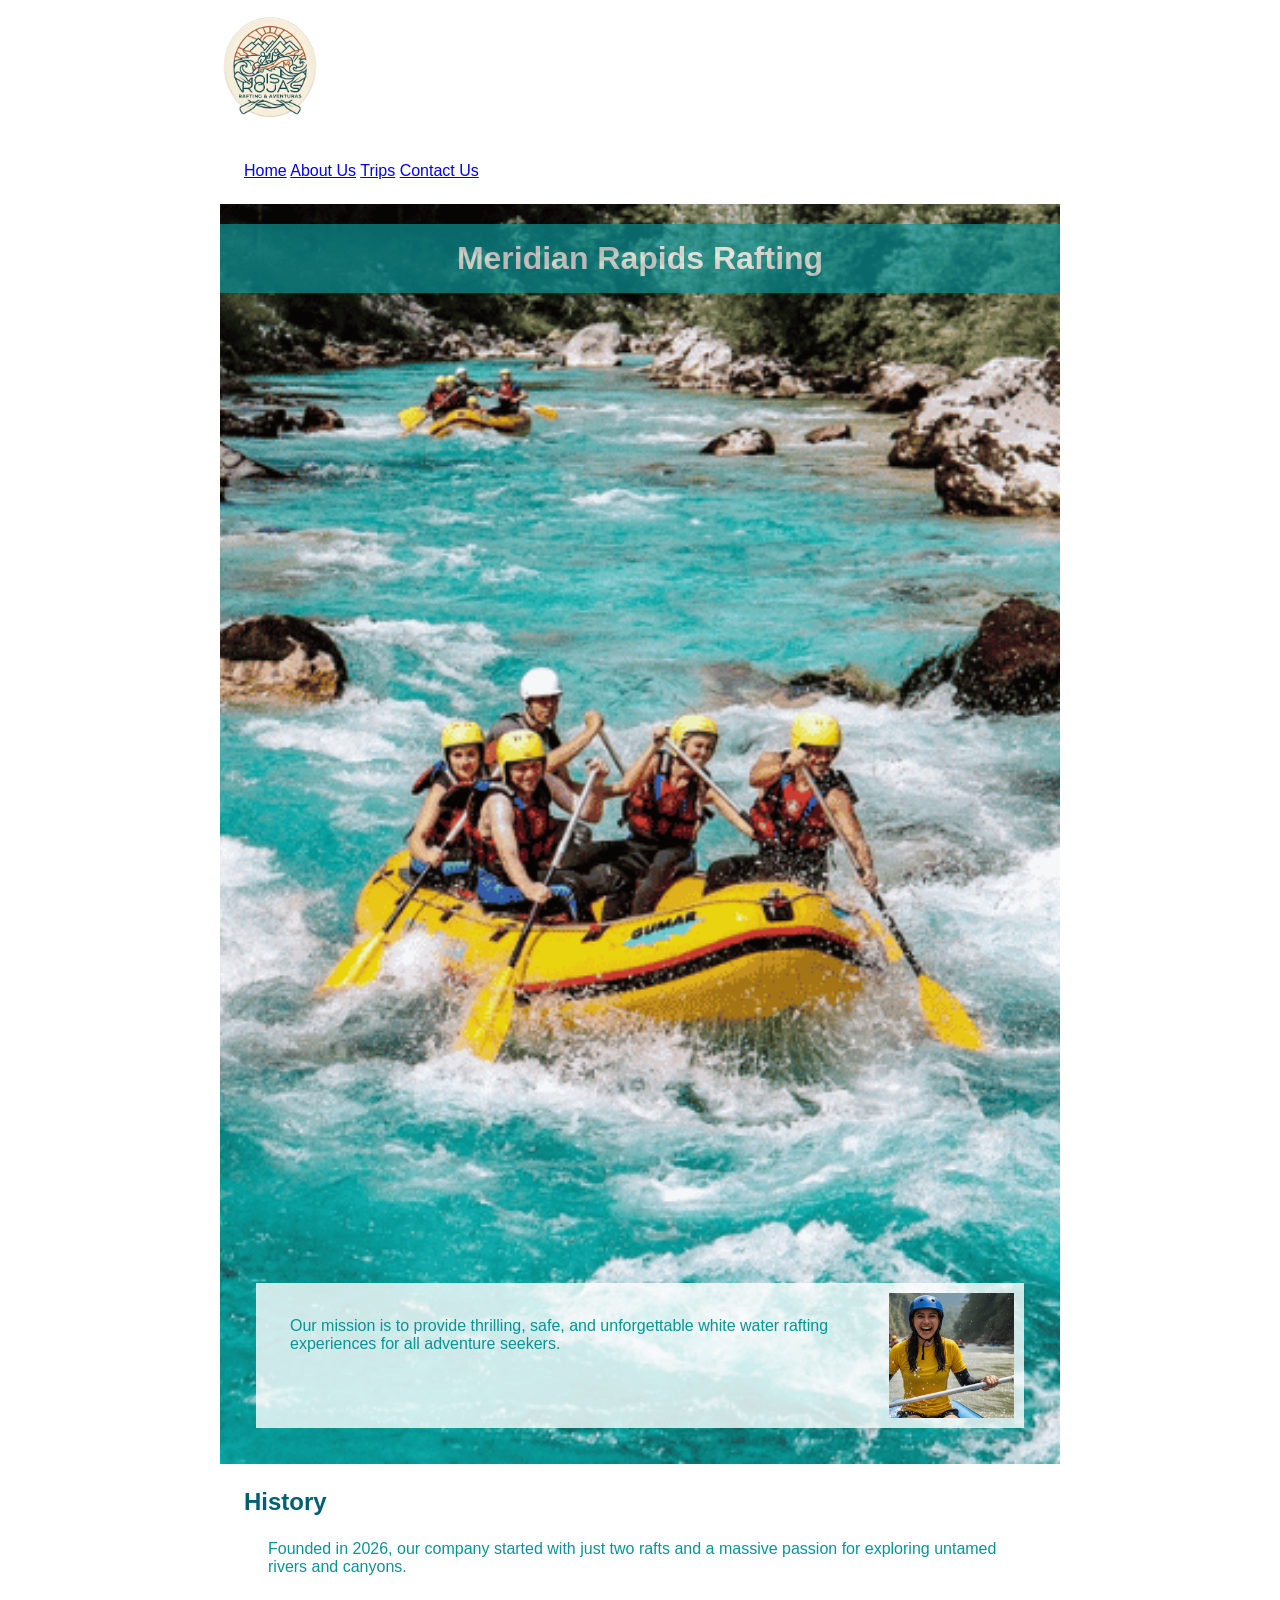
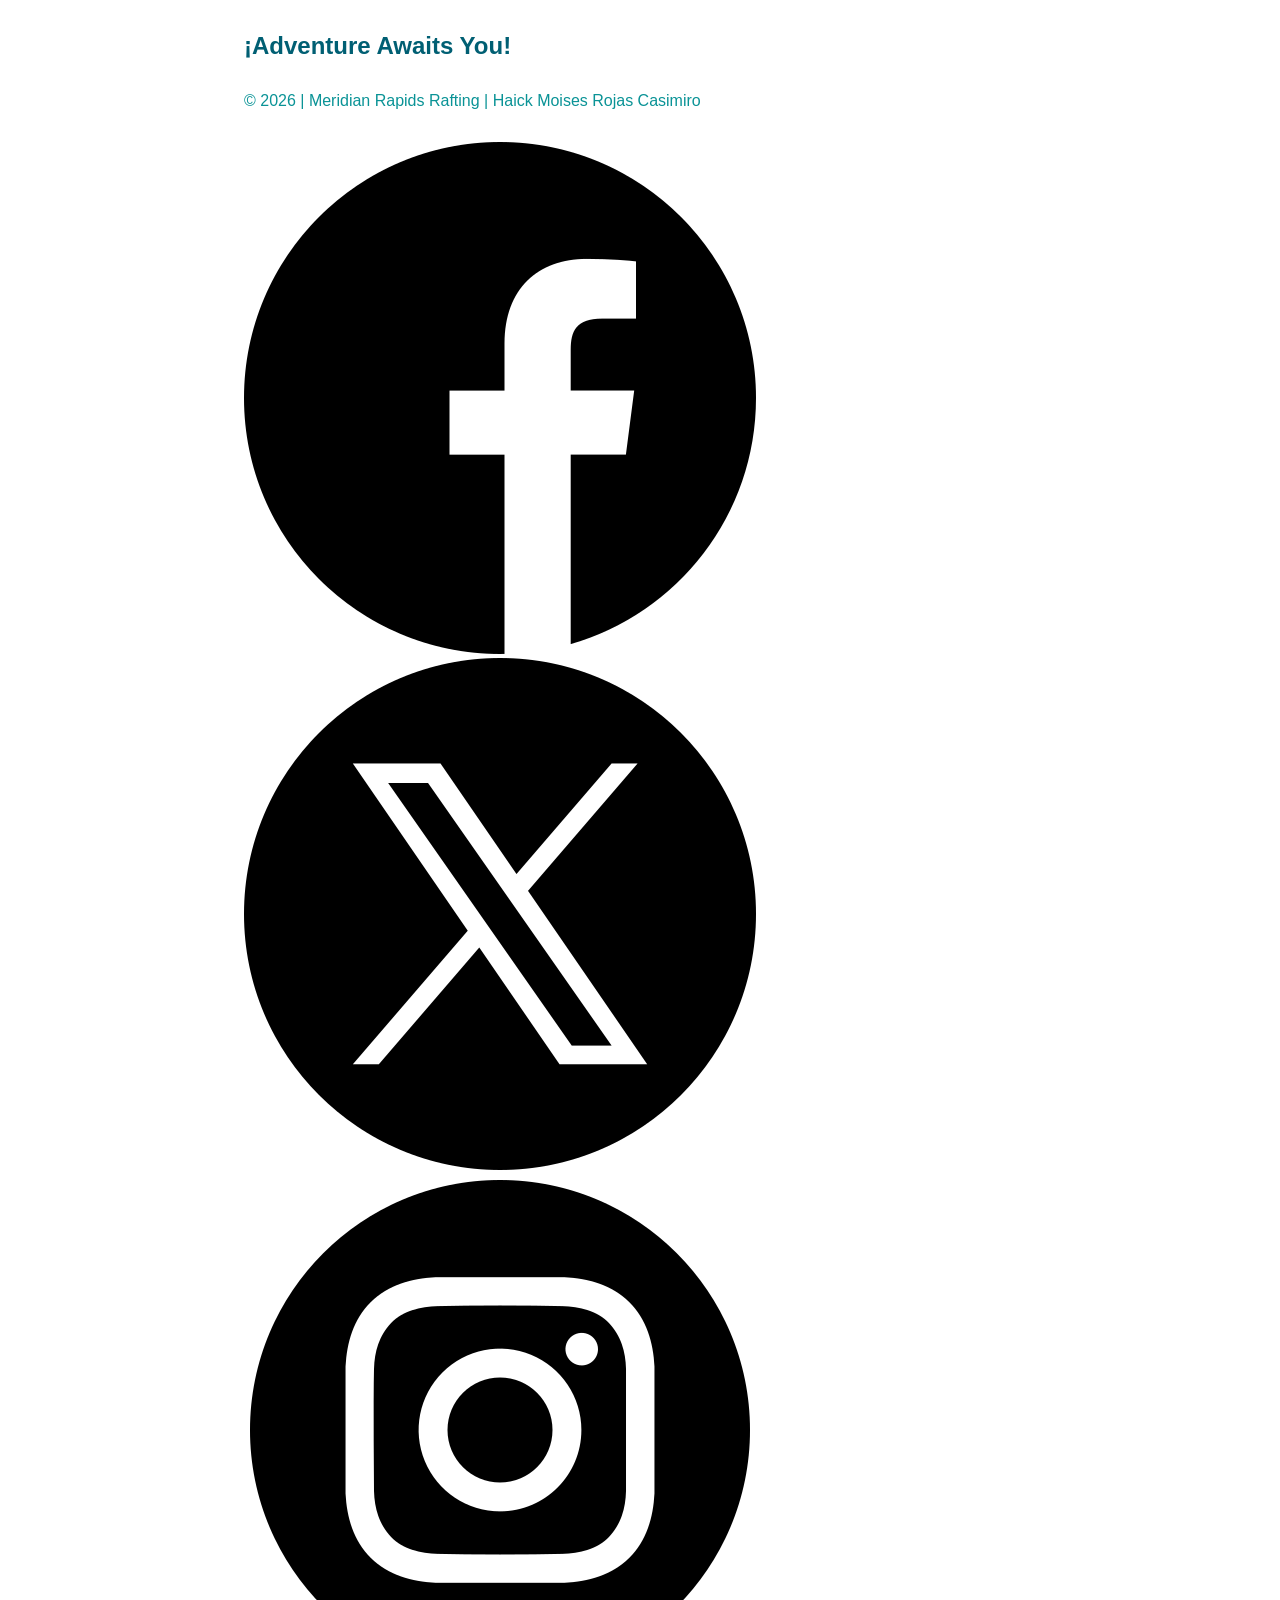
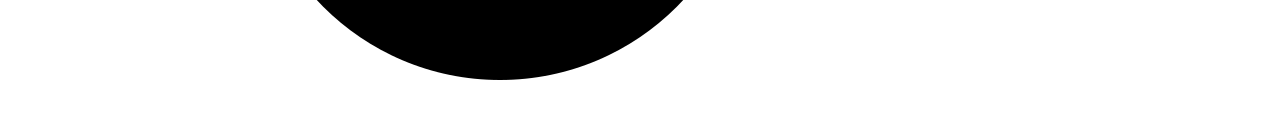
<file: wwr/about.html>
<!DOCTYPE html>
<html lang="en">
<head>
    <meta charset="UTF-8">
    <meta name="viewport" content="width=device-width, initial-scale=1.0">
    <title>About Us | Meridian Rapids Rafting</title>
    <meta name="description" content="Learn about the history, mission, and white water rafting adventures offered by Meridian Rapids Rafting.">
    <meta name="author" content="Haick Moises Rojas Casimiro">
    <link rel="stylesheet" href="styles/rafting.css">
</head>
<body>

    <header>
        
        <img src="images/logo.png" alt="Meridian Rapids Rafting Logo" width="100">
        <nav>
            <a href="index.html">Home</a>
            <a href="about.html">About Us</a>
            <a href="trips.html">Trips</a>
            <a href="contact.html">Contact Us</a>
        </nav>
    </header>

    <main>
      
        <div class="hero">
            <img src="images/heroimage.png" alt="White water rafting adventure on a fast river">
            <h1>Meridian Rapids Rafting</h1>
            <article>
                <img src="images/client.jpg" alt="Happy client smiling in a rafting gear">
                <p>Our mission is to provide thrilling, safe, and unforgettable white water rafting experiences for all adventure seekers.</p>
            </article>
        </div>

        
        <section>
            <h2>History</h2>
            <p>Founded in 2026, our company started with just two rafts and a massive passion for exploring untamed rivers and canyons.</p>
        </section>

        <section>
            <h2>¡Adventure Awaits You!</h2>
           
        </section>
    </main>

    <footer>
        <p>&copy; 2026 | Meridian Rapids Rafting | Haick Moises Rojas Casimiro</p>
        
        <nav class="socialmedia">
            <a href="https://facebook.com" target="_blank">
                <img src="images/facebook-icon.png" alt="Visit our Facebook page">
            </a>
            <a href="https://twitter.com" target="_blank">
                <img src="images/twitter-icon.png" alt="Visit our Twitter profile">
            </a>
            <a href="https://instagram.com" target="_blank">
                <img src="images/instagram-icon.png" alt="Visit our Instagram profile">
            </a>
        </nav>
    </footer>

</body>
</html>
</file>
<file: wwr/styles/rafting.css>
/* Variables en :root requeridas */
:root {
    --primary-color: #005f73;
    --accent1-color: #0a9396;
    --heading-font: 'Arial', sans-serif;
    --body-font: 'Helvetica', sans-serif;
}

/* Restablecimiento universal obligatorio */
* {
    margin: 0;
    padding: 0;
    box-sizing: border-box;
}

/* Estilos de fuente y color del cuerpo */
body {
    font-family: var(--body-font);
    color: var(--accent1-color);
}

/* Centrado de bloques principales */
header, main, footer {
    width: 840px;
    margin: 0 auto;
}

h1, h2 {
    font-family: var(--heading-font);
    color: var(--primary-color);
}

nav, p, section, article {
    margin: 16px;
    padding: 8px;
}

/* Quitar subrayados en redes sociales */
.socialmedia a {
    text-decoration: none;
}

/* --- Posicionamiento del Hero --- */
.hero {
    position: relative; /* Requerido para posicionar los hijos */
}

.hero img {
    display: block;
    width: 100%;
    height: auto;
}

.hero h1 {
    position: absolute;
    top: 20px;
    width: 100%;
    padding: 16px;
    text-align: center;
    opacity: 0.7;
    background-color: var(--accent1-color);
    color: #fff;
}

.hero article {
    position: absolute;
    bottom: 20px;
    left: 20px;
    right: 20px;
    background-color: rgba(255, 255, 255, 0.8);
    padding: 10px;
}

/* Imagen flotada a la derecha dentro del artículo */
.hero article img {
    float: right;
    width: 125px;
    margin-left: 10px;
}
</file>
